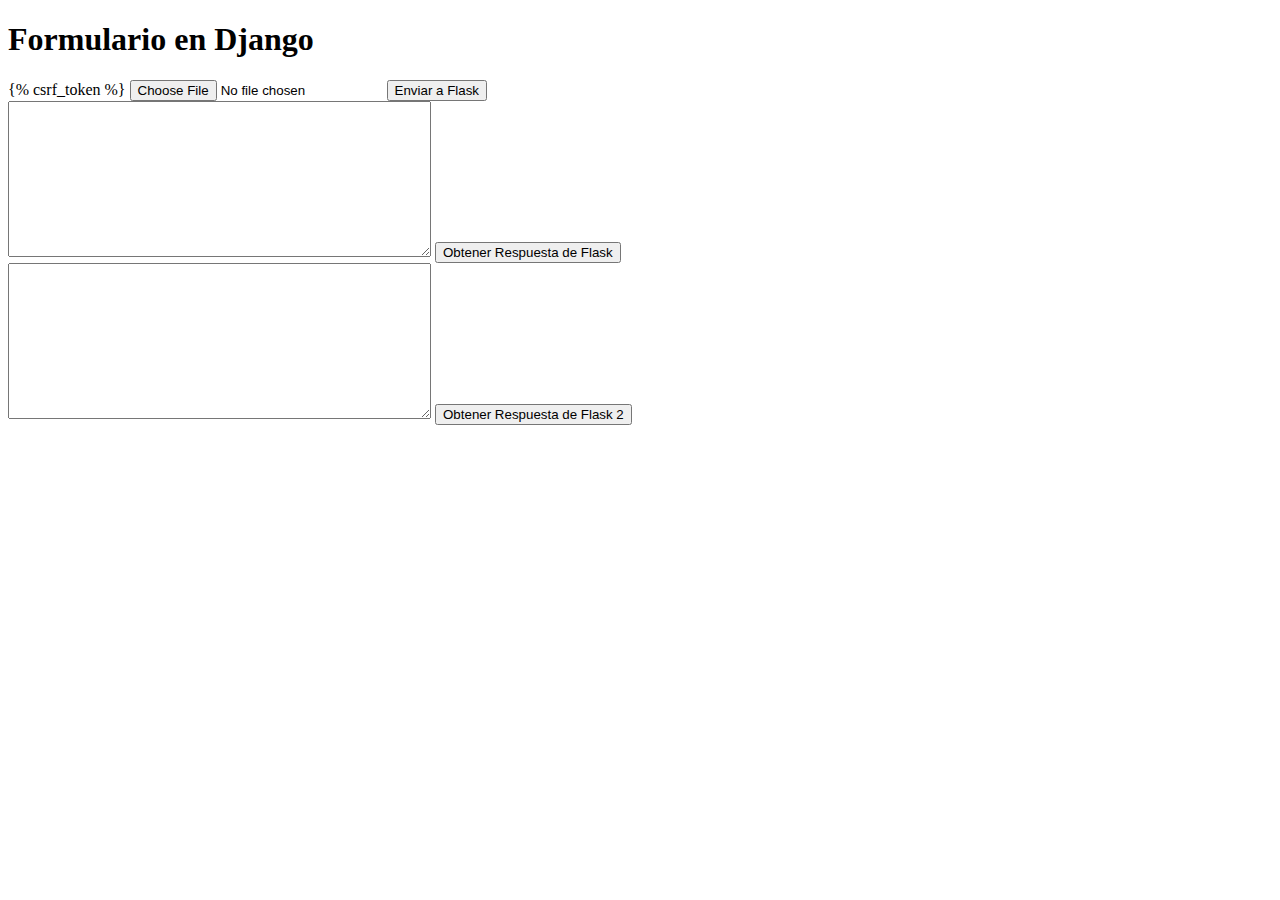
<file: Clase11/mydjangoapp/myapp/templates/myform.html>
<!DOCTYPE html>
<html>
<head>
    <title>Formulario en Django</title>
</head>
<body>
    <h1>Formulario en Django</h1>
    <form method="POST" id="myForm" enctype="multipart/form-data">
        {% csrf_token %}
        <input type="file" id="fileInput" name="file" accept=".jpg, .png, .jpeg" />
        <button type="button" id="submitButton">Enviar a Flask</button>
    </form>

    <div id="response">
        <textarea id="responseText" rows="10" cols="50"></textarea>
        <button type="button" id="getResponseButton">Obtener Respuesta de Flask</button>
    </div>

    <div id="response2">
        <textarea id="responseText2" rows="10" cols="50"></textarea>
        <button type="button" id="getResponseButton2">Obtener Respuesta de Flask 2</button>
    </div>

    <script src="https://code.jquery.com/jquery-3.6.0.min.js"></script>
    <script>
        $(document).ready(function() {
            $("#submitButton").click(function(e) {
                e.preventDefault();
                var form = new FormData();
                form.append('data', $("#inputData").val());
                form.append('file', $("#fileInput")[0].files[0]);
                var csrfToken = $("input[name='csrfmiddlewaretoken']").val();
                form.append('csrfmiddlewaretoken', csrfToken);

                $.ajax({
                    type: "POST",
                    url: "",
                    data: form,
                    processData: false,
                    contentType: false,
                    success: function(response) {
                        $("#response").html(response.message);
                    },
                    error: function(xhr, status, error) {
                        $("#response").html("Error: " + error);
                    }
                });
            });

            /*$("#getResponseButton").click(function() {
                $.get("/myapp/get_response", function(response) {
                    $("#responseText").val(response.message[0].userId+"---"+response.message[0].name);
                });
            });*/
            $("#getResponseButton").click(function() {
                $.get("/myapp/get_response", function(response) {
                    $("#responseText").val(response.message);
                });
            });

            $("#getResponseButton2").click(function() {
                $.get("/myapp/get_response2", function(response) {
                    $("#responseText2").val(response.message);
                });
            });
        });
    </script>
</body>
</html>
</file>
